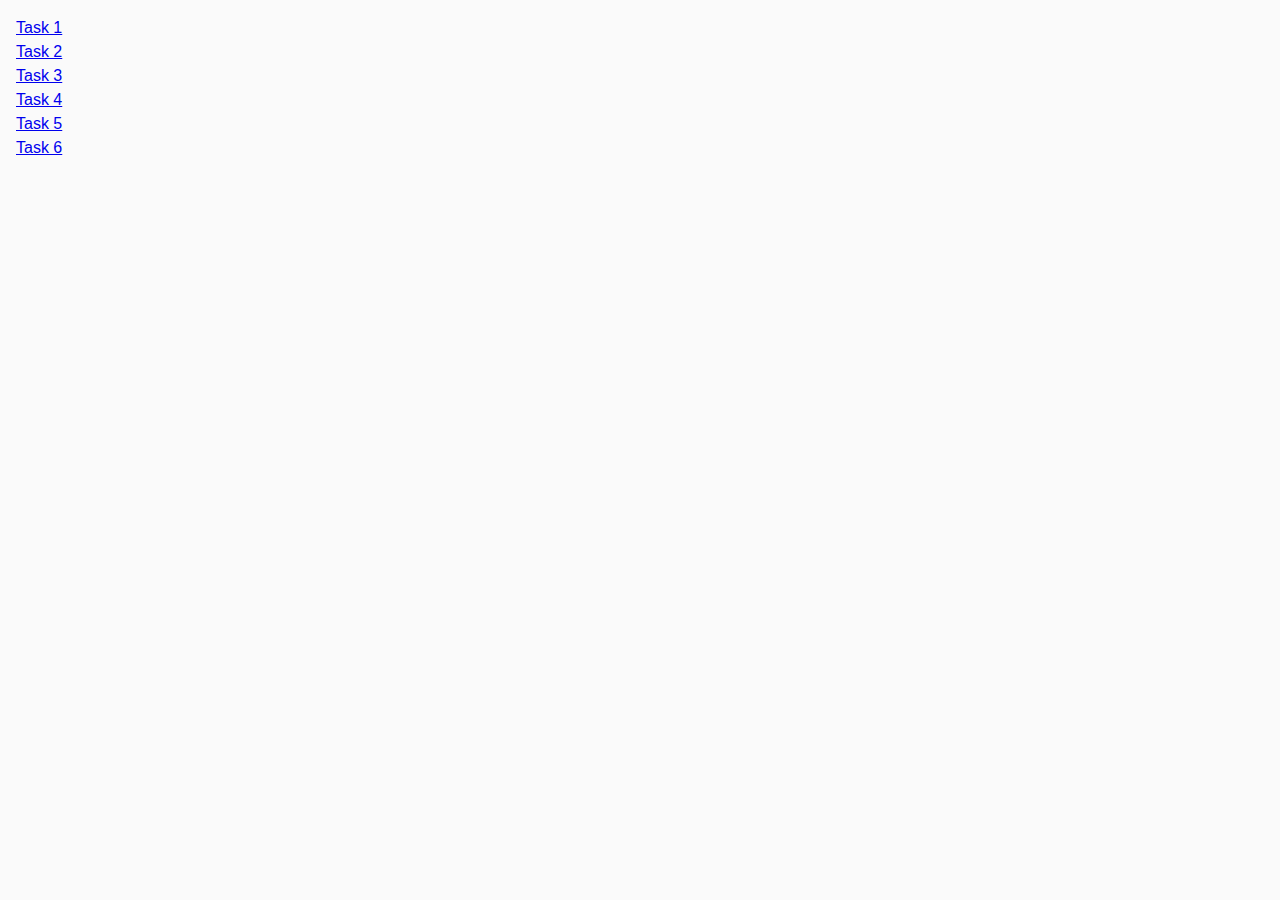
<file: index.html>
<!DOCTYPE html>
<html lang="en">
  <head>
    <meta charset="UTF-8" />
    <meta http-equiv="X-UA-Compatible" content="IE=edge" />
    <meta name="viewport" content="width=device-width, initial-scale=1.0" />
    <title>Homework 7</title>
    <link rel="stylesheet" href="./css/common.css" />
    <!-- <link rel="stylesheet" href="./css/styles.css" /> -->
  </head>
  <body>
    <ul>
      <li><a href="./task-1.html">Task 1</a></li>
      <li><a href="./task-2.html">Task 2</a></li>
      <li><a href="./task-3.html">Task 3</a></li>
      <li><a href="./task-4.html">Task 4</a></li>
      <li><a href="./task-5.html">Task 5</a></li>
      <li><a href="./task-6.html">Task 6</a></li>
    </ul>
    <script src="./js/task-1.js"></script>
    <script src="./js/task-2.js"></script>
    <script src="./js/task-3.js"></script>
    <script src="./js/task-4.js"></script>
    <script src="./js/task-5.js"></script>
    <script src="./js/task-6.js"></script>
  </body>
</html>
</file>
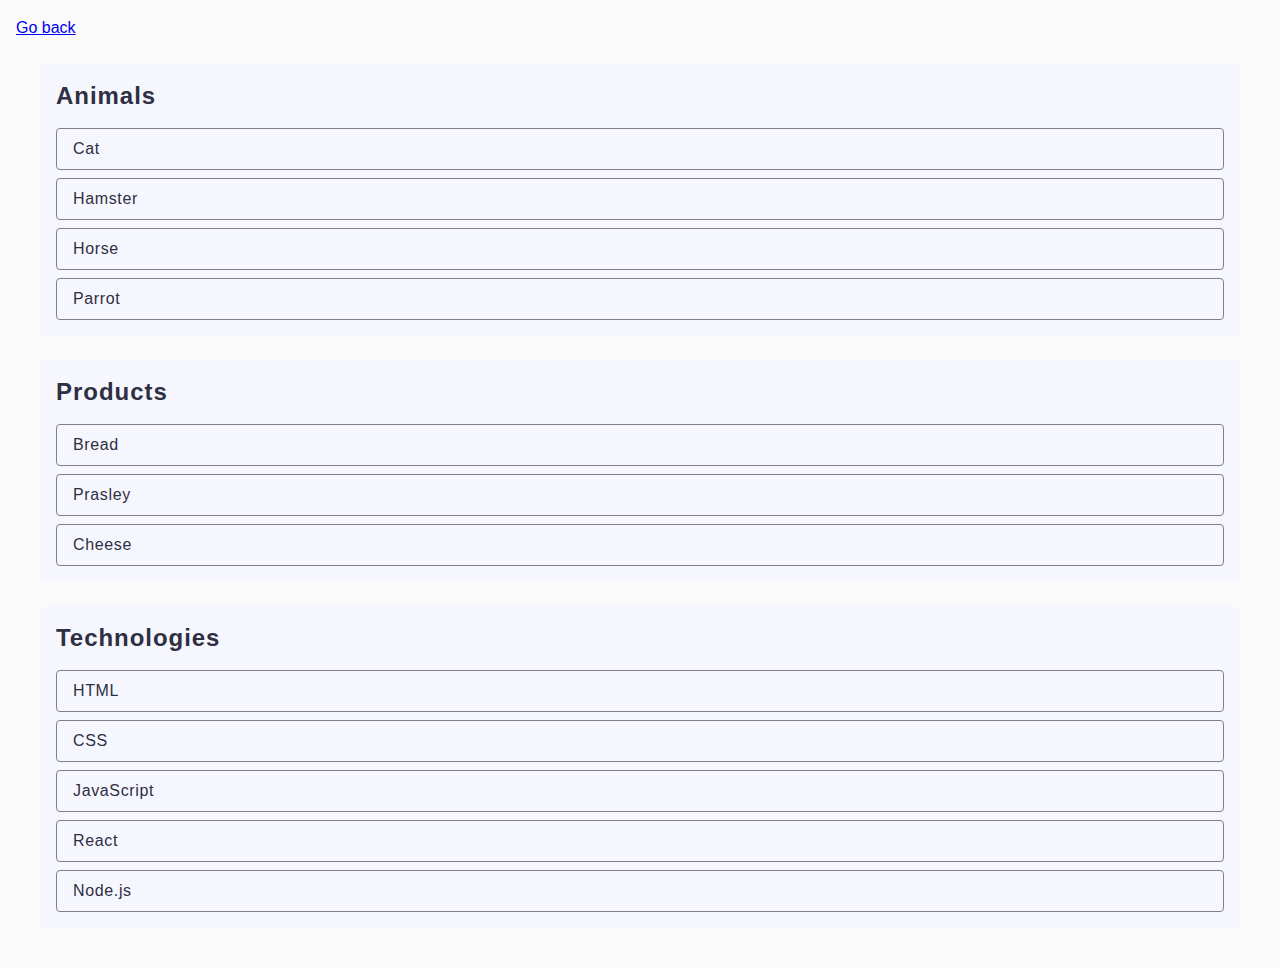
<file: task-1.html>
<!DOCTYPE html>
<html lang="en">
  <head>
    <meta charset="UTF-8" />
    <meta http-equiv="X-UA-Compatible" content="IE=edge" />
    <meta name="viewport" content="width=device-width, initial-scale=1.0" />
    <title>Task 1</title>
    <link rel="stylesheet" href="./css/common.css" />
  </head>
  <body>
    <p><a href="./index.html">Go back</a></p>

    <ul id="categories">
      <li class="item">
        <h2 class="category_title">Animals</h2>

        <ul class="categories-list">
          <li>Cat</li>
          <li>Hamster</li>
          <li>Horse</li>
          <li>Parrot</li>
        </ul>
      </li>
      <li class="item">
        <h2 class="category_title">Products</h2>

        <ul class="categories-list">
          <li>Bread</li>
          <li>Prasley</li>
          <li>Cheese</li>
        </ul>
      </li>
      <li class="item">
        <h2 class="category_title">Technologies</h2>

        <ul class="categories-list">
          <li>HTML</li>
          <li>CSS</li>
          <li>JavaScript</li>
          <li>React</li>
          <li>Node.js</li>
        </ul>
      </li>
    </ul>

    <script src="./js/task-1.js" type="module"></script>
  </body>
</html>
</file>
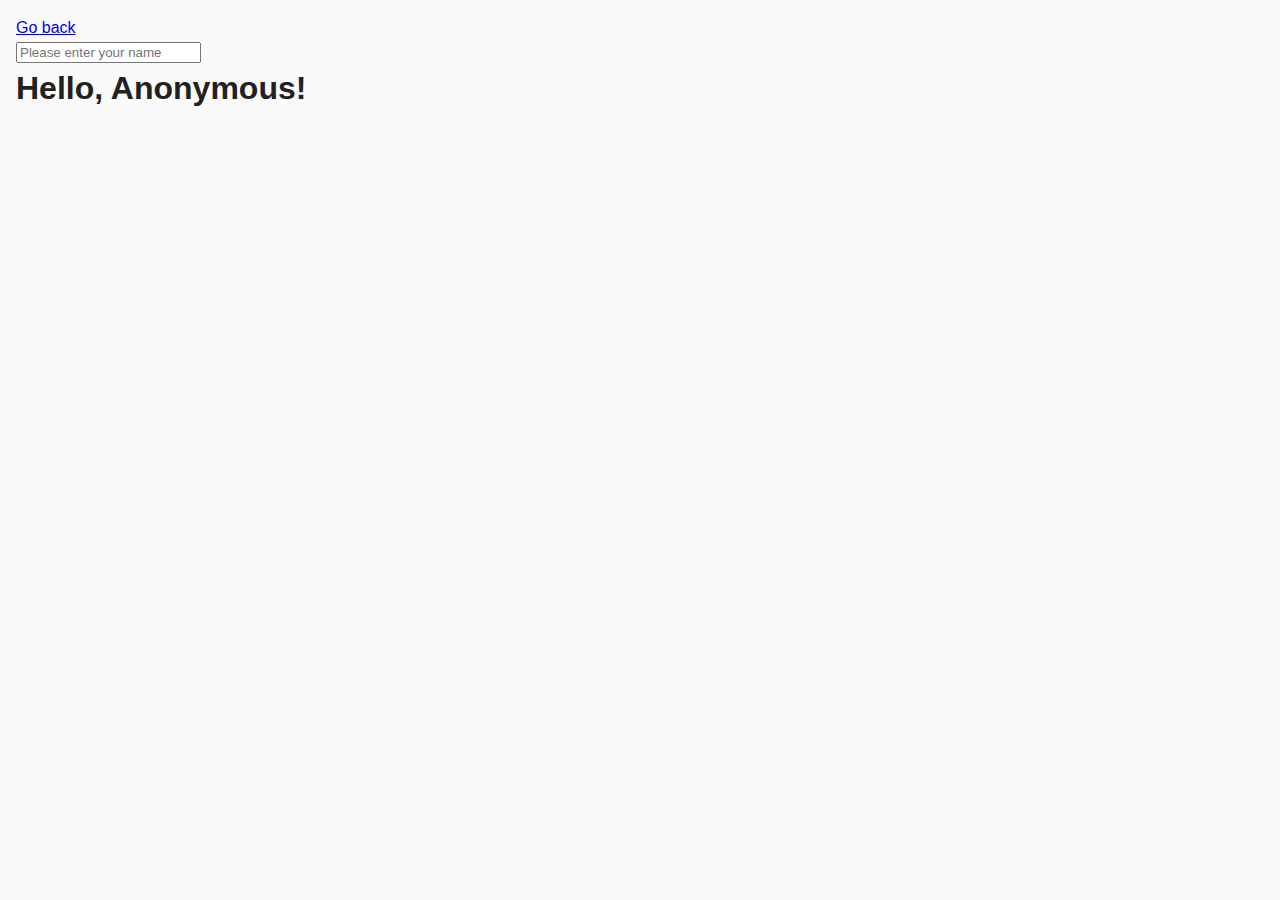
<file: task-3.html>
<!DOCTYPE html>
<html lang="en">
  <head>
    <meta charset="UTF-8" />
    <meta http-equiv="X-UA-Compatible" content="IE=edge" />
    <meta name="viewport" content="width=device-width, initial-scale=1.0" />
    <title>Task 3</title>
    <link rel="stylesheet" href="./css/common.css" />
  </head>
  <body>
    <p><a href="./index.html">Go back</a></p>

    <input type="text" id="name-input" placeholder="Please enter your name" />
    <h1>Hello, <span id="name-output">Anonymous</span>!</h1>

    <script src="./js/task-3.js" type="module"></script>
  </body>
</html>
</file>
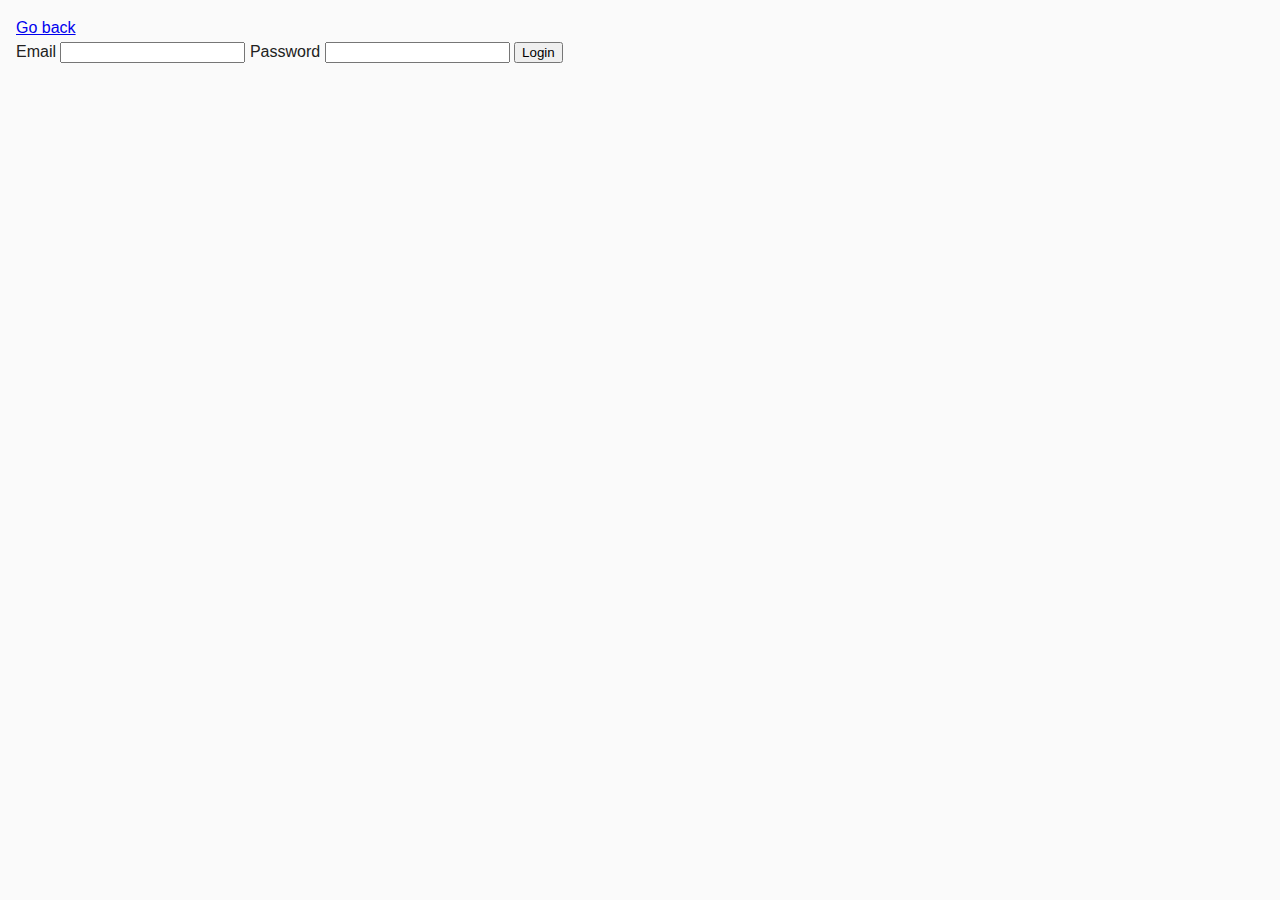
<file: task-4.html>
<!DOCTYPE html>
<html lang="en">
  <head>
    <meta charset="UTF-8" />
    <meta http-equiv="X-UA-Compatible" content="IE=edge" />
    <meta name="viewport" content="width=device-width, initial-scale=1.0" />
    <title>Task 4</title>
    <link rel="stylesheet" href="./css/common.css" />
  </head>
  <body>
    <p><a href="./index.html">Go back</a></p>

    <form class="login-form">
      <label>
        Email
        <input type="email" name="email" />
      </label>
      <label>
        Password
        <input type="password" name="password" />
      </label>
      <button type="submit">Login</button>
    </form>

    <script src="./js/task-4.js" type="module"></script>
  </body>
</html>
</file>
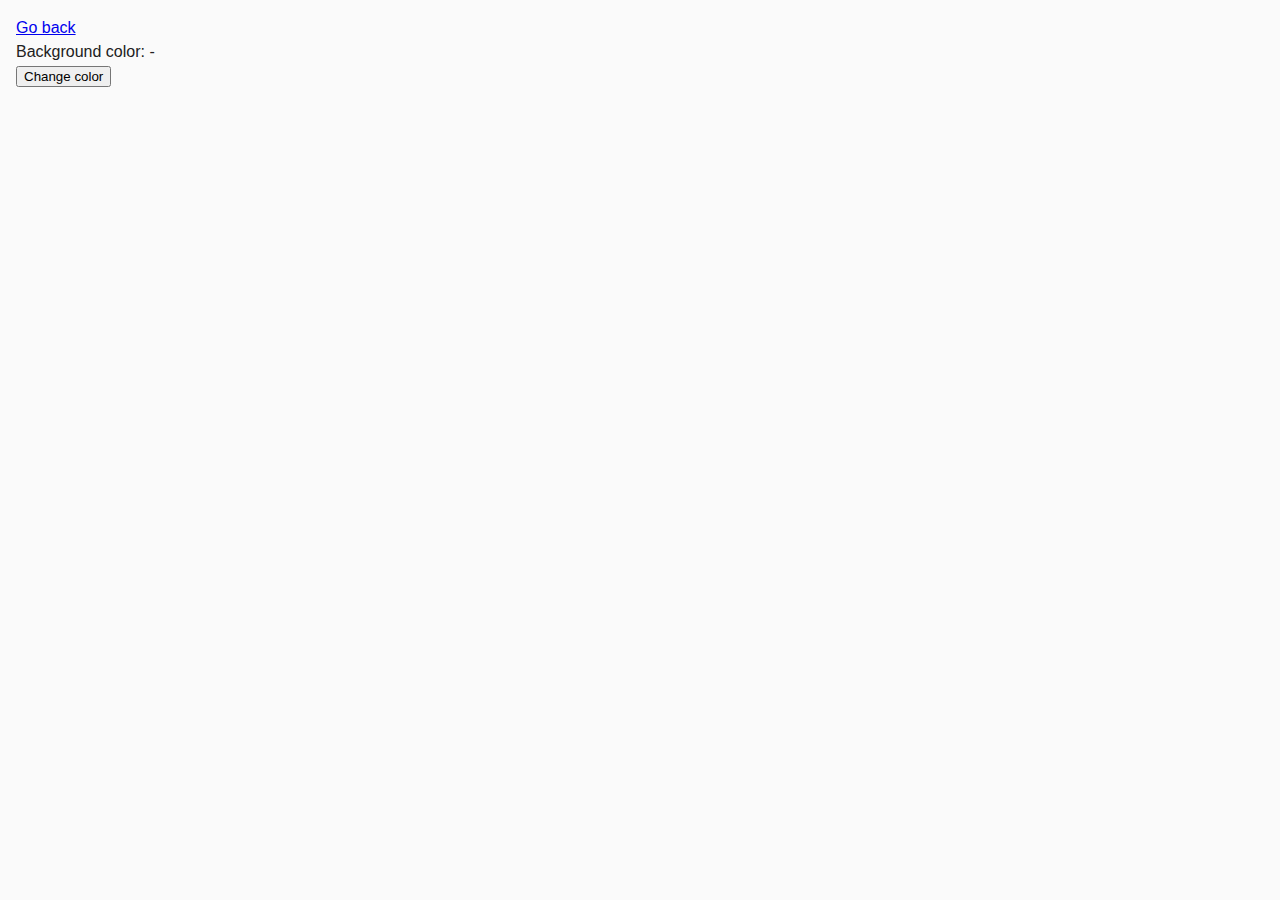
<file: task-5.html>
<!DOCTYPE html>
<html lang="en">
  <head>
    <meta charset="UTF-8" />
    <meta http-equiv="X-UA-Compatible" content="IE=edge" />
    <meta name="viewport" content="width=device-width, initial-scale=1.0" />
    <title>Task 5</title>
    <link rel="stylesheet" href="./css/common.css" />
  </head>
  <body>
    <p><a href="./index.html">Go back</a></p>

    <div class="widget">
      <p>Background color: <span class="color">-</span></p>
      <button type="button" class="change-color">Change color</button>
    </div>

    <script src="./js/task-5.js" type="module"></script>
  </body>
</html>
</file>
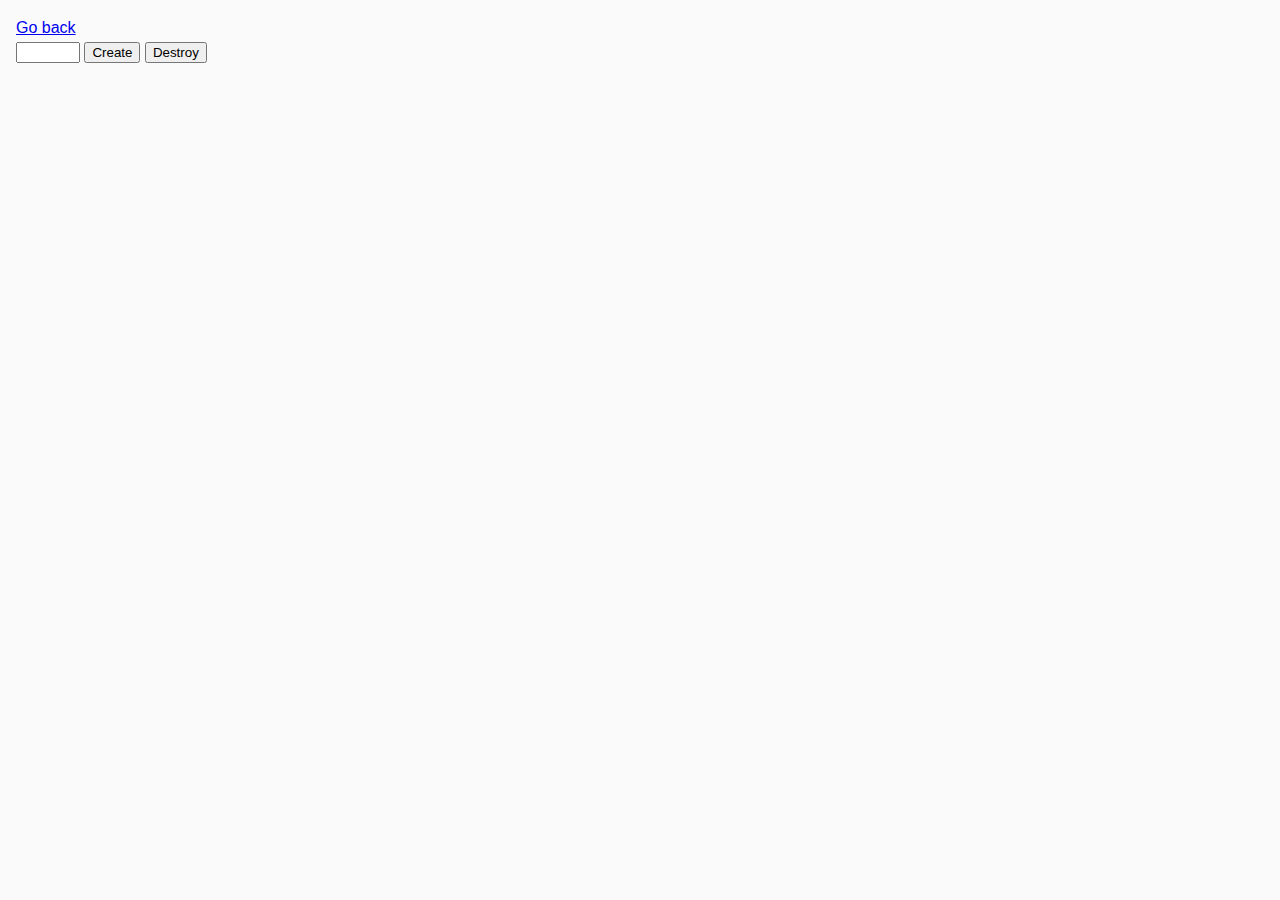
<file: task-6.html>
<!DOCTYPE html>
<html lang="en">
  <head>
    <meta charset="UTF-8" />
    <meta http-equiv="X-UA-Compatible" content="IE=edge" />
    <meta name="viewport" content="width=device-width, initial-scale=1.0" />
    <title>Task 6</title>
    <link rel="stylesheet" href="./css/common.css" />
  </head>
  <body>
    <p><a href="./index.html">Go back</a></p>

    <div id="controls">
      <input type="number" min="1" max="100" step="1" />
      <button type="button" data-create>Create</button>
      <button type="button" data-destroy>Destroy</button>
    </div>

    <div id="boxes"></div>

    <script src="./js/task-6.js" type="module"></script>
  </body>
</html>
</file>
<file: css/common.css>
* {
  box-sizing: border-box;
}

body {
  margin: 16px;
  font-family: -apple-system, BlinkMacSystemFont, 'Segoe UI', Roboto, Oxygen,
    Ubuntu, Cantarell, 'Open Sans', 'Helvetica Neue', sans-serif;
  -webkit-font-smoothing: antialiased;
  -moz-osx-font-smoothing: grayscale;
  background-color: #fafafa;
  color: #212121;
  line-height: 1.5;
}
ul,
ol {
  list-style-type: none;
  margin: 0;
  padding: 0;
  text-decoration: none;
}
h1,
h2,
h3,
h4,
h5,
h6,
p {
  margin: 0;
}
#categories {
  display: flex;
  flex-direction: column;
  gap: 24px;
  border-radius: 8px;
  padding: 24px;
}

.visually-hidden {
  position: absolute;
  width: 1px;
  height: 1px;
  margin: -1px;
  border: 0;
  padding: 0;
  white-space: nowrap;
  clip-path: inset(100%);
  clip: rect(0 0 0 0);
  overflow: hidden;
}
.item {
  border-radius: 8px;
  padding: 16px;

  background-color: #f6f6fe;
}
.category_title {
  font-weight: 600;
  font-size: 24px;

  /* line-height: 32px; */
  line-height: 1.33;
  letter-spacing: 0.04em;
  color: #2e2f42;
  margin-bottom: 16px;
}
.categories-list {
  display: flex;
  flex-direction: column;
  /* align-items: center; */
  gap: 8px;
}
.categories-list li {
  /* display: flex;  */
  padding-left: 16px;
  padding-top: 8px;
  padding-bottom: 8px;
  border: 1px solid #808080;
  border-radius: 4px;

  /* font: 400 16px / 1.5 var(--font-family); */
  letter-spacing: 0.04em;
  color: #2e2f42;
}
img {
  display: block;
  max-width: 100%;
  height: auto;
}
.gallery {
  display: flex;
  flex-wrap: wrap;
  column-gap: 24px;
  row-gap: 48px;
  padding: 0;

  align-items: center;
  justify-content: center;
  margin: 0 auto;
}
</file>
<file: css/styles.css>
.category_title {
  font-weight: 600;
  font-size: 24px;

  /* line-height: 32px; */
  line-height: 1.33;
  letter-spacing: 0.04em;
  color: red;
}
</file>
